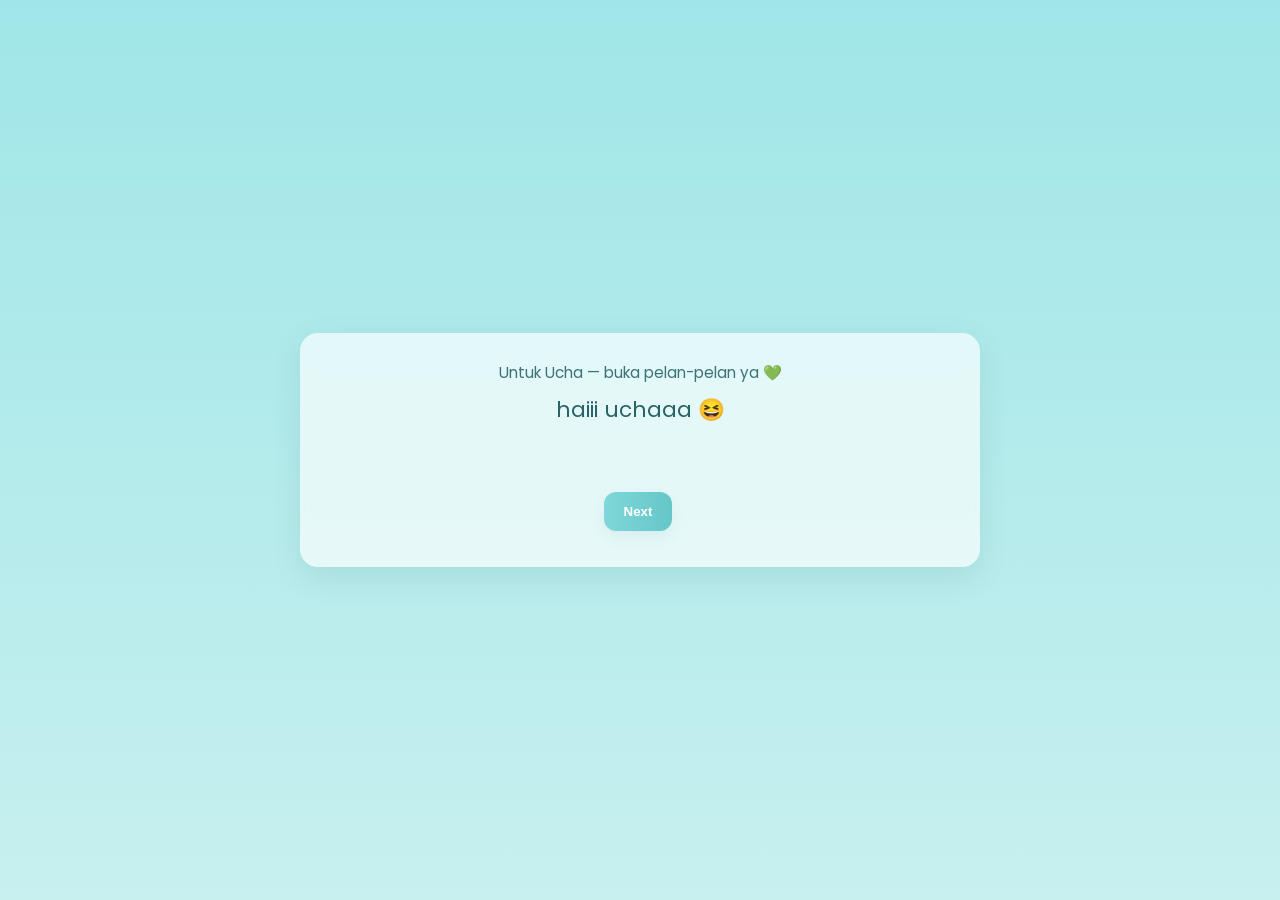
<file: index.html>
<!DOCTYPE html>
<html lang="id">
<head>
    <meta charset="UTF-8" />
    <meta name="viewport" content="width=device-width,initial-scale=1" />
    <title>Untuk Ucha 💚</title>

    <!-- Font -->
    <link href="https://fonts.googleapis.com/css2?family=Poppins:wght@300;400;600&display=swap" rel="stylesheet">

    <style>
        :root{
            --toska-1: #a0e6e8; /* background */
            --toska-2: #7fd7d9; /* accent */
            --toska-3: #2b6468; /* dark contrast */
            --muted: #f7fffe;
            --pink: #ff8ec7;
        }

        /* Basic layout */
        *{box-sizing: border-box; -webkit-tap-highlight-color: transparent;}
        body{
            margin:0;
            font-family: 'Poppins', sans-serif;
            background: linear-gradient(180deg, var(--toska-1) 0%, #c7f0ef 100%);
            color: var(--toska-3);
            min-height:100vh;
            display:flex;
            align-items:center;
            justify-content:center;
            padding:24px;
            overflow-x:hidden;
        }

        #container{
            width:100%;
            max-width:680px;
            background: rgba(255,255,255,0.65);
            border-radius:18px;
            padding:28px;
            box-shadow: 0 10px 30px rgba(43,100,104,0.12);
            backdrop-filter: blur(6px);
            text-align:center;
            position:relative;
        }

        /* Sparkle background small container */
        .intro-note{
            font-size:0.95rem;
            color:rgba(43,100,104,0.9);
            margin-bottom:10px;
        }

        #text{
            font-size:1.35rem;
            line-height:1.5;
            min-height:72px;
            margin-bottom:18px;
            white-space:pre-line;
            opacity:0;
            transition: opacity 0.45s ease;
        }

        .fade-in{ opacity:1 !important; }

        /* Buttons */
        .btn {
            display:inline-block;
            border:none;
            padding:12px 20px;
            border-radius:12px;
            font-weight:600;
            cursor:pointer;
            margin:8px 8px;
            box-shadow: 0 6px 14px rgba(43,100,104,0.08);
            user-select:none;
        }

        #nextBtn, #nextToPhoto {
            background: linear-gradient(90deg,var(--toska-2), #66c7c8);
            color: white;
        }

        #yesBtn{
            background: linear-gradient(90deg,#62d0c9,#2bb5ad);
            color:white;
        }

        #noBtn{
            background:#f3f7f7;
            color:var(--toska-3);
            border:1px solid rgba(43,100,104,0.06);
        }

        /* Confetti squares */
        .confetti {
            position:fixed;
            width:10px;
            height:10px;
            top:-10px;
            z-index: 9999;
            opacity:0.95;
            border-radius:2px;
            transform-origin: center;
            animation: fall 3s linear forwards;
        }

        @keyframes fall {
            to { transform: translateY(110vh) rotate(720deg); opacity: 0.9; }
        }

        /* Love floating */
        .love {
            position:fixed;
            font-size:20px;
            animation: floatUp 2.6s ease-out forwards;
            z-index:9998;
            pointer-events:none;
            text-shadow: 0 2px 6px rgba(0,0,0,0.08);
        }
        @keyframes floatUp {
            from { opacity:1; transform: translateY(0) scale(1); }
            to   { opacity:0; transform: translateY(-140px) scale(1.3); }
        }

        /* Sparkle */
        .sparkle {
            position: fixed;
            width:6px;
            height:6px;
            background: rgba(212,255,255,0.95);
            border-radius:50%;
            z-index: 1;
            pointer-events: none;
            animation: sparkleAnim 2s linear forwards;
            box-shadow: 0 0 8px rgba(212,255,255,0.8);
        }
        @keyframes sparkleAnim {
            from { opacity:1; transform: scale(1); }
            to { opacity:0; transform: scale(3); }
        }

        /* Gallery grid */
        #gallery{
            display:none;
            margin-top:18px;
            text-align:left;
        }
        #gallery h3{
            margin:6px 0 12px;
            color:var(--toska-3);
        }
        .grid {
            display:grid;
            grid-template-columns: repeat(2, 1fr);
            gap:12px;
        }
        .photo{
            width:100%;
            display:block;
            border-radius:12px;
            box-shadow: 0 8px 20px rgba(43,100,104,0.08);
            transform: translateY(8px);
            opacity: 0;
            transition: all 450ms cubic-bezier(.2,.9,.2,1);
        }
        .photo.show{ transform: translateY(0); opacity:1; }

        /* Ending box */
        #ending{
            display:none;
            margin-top:20px;
            padding:18px;
            border-radius:12px;
            background: linear-gradient(180deg, rgba(255,255,255,0.85), rgba(255,255,255,0.6));
            box-shadow: 0 6px 18px rgba(43,100,104,0.06);
            text-align:center;
        }
        #ending h2{ color:var(--toska-3); margin:4px 0; }
        #ending p{ margin:8px 0 0; color: rgba(43,100,104,0.85); font-size:1.05rem; }

        /* responsive */
        @media (max-width:520px){
            #container{ padding:18px; border-radius:14px; }
            #text{ font-size:1.05rem; }
            .grid{ grid-template-columns: 1fr; }
        }
    </style>
</head>
<body>

<!-- Musik (letakkan bad.mp3 di folder yang sama) -->
<audio id="bgm" loop>
    <source src="bad.mp3" type="audio/mpeg">
</audio>

<div id="container" role="main" aria-labelledby="title">
    <div class="intro-note">Untuk Ucha — buka pelan-pelan ya 💚</div>

    <div id="text" aria-live="polite"> </div>

    <div style="margin-top:8px;">
        <button id="nextBtn" class="btn">Next</button>

        <div id="choices" style="display:inline-block; vertical-align:middle;">
            <button id="yesBtn" class="btn" style="display:none;">Boleh 😊</button>
            <button id="noBtn" class="btn" style="display:none;">Nggak :(</button>
        </div>

        <button id="nextToPhoto" class="btn" style="display:none;">Next ➜</button>
    </div>

    <!-- GALERI (grid) -->
    <div id="gallery" aria-hidden="true">
        <h3>Foto-foto kita 😳💗</h3>
        <div class="grid">
            <img src="foto 3.jpg" alt="Foto kita 1" class="photo" id="p1">
            <img src="foto 4.jpg" alt="Foto kita 2" class="photo" id="p2">
            <img src="foto 5.jpg" alt="Foto kita 3" class="photo" id="p3">
            <img src="foto 1.jpg" alt="Foto kita 4" class="photo" id="p4">
            <img src="foto 2.jpg" alt="Foto kita 5" class="photo" id="p5">
            <img src="foto 6.jpg" alt="Foto kita 6" class="photo" id="p6">
            <img src="foto 7.jpg" alt="Foto kita 7" class="photo" id="p7">
            <!-- bisa ditambah lagi -->
        </div>
    </div>

    <!-- ENDING PAGE -->
    <div id="ending" aria-hidden="true">
        <h2>Terima kasih ya, Ucha 💚</h2>
        <p>
            Aku ngga percaya bisa sampai ke tahap ini, Kaya duluu tuh
            aku cuma bisa mandangin kamu dari instagram,
            Like foto kamuu,terus berharap bisa ketemu kamu di kampus..
            tapii
            Akhirnya aku bisa sampai dititik dimana aku akhirnya bisa
            milikin kamu hehehe, Uchaa aku sayang banget sama kamu,
            aku mau nunjukin ke kamu bahwa ngga semua cowo bercanda
            sama kamu, Ada juga cowo yang bener bener sayang dan
            ingin milikin kamu sepenuhnya, Pengen ngeliat senyum kamu,
            Bahagianya kamu, Dan mengisi hari hari kamu, Mau itu kamu
            pas sedih ataupun pas bahagia, Uchaa makasii yaa udah nerima
            aku jadi pacar kamu, Aku berharap kedepannya kita bisa sama
            sama menjalani hubungan ini dengan hal yang positif, Saling
            support satu sama lain, Dan yang paling penting komunikasi,
            Uchaa makasiii banyak udah nerima aku, Aku harap kita bisa
            terus saling bersama yaaa hingga nanti ehem... hehehehehe
            Btw coba tanya adif, Masa dia ngga mau ngasih kamu sesuatu
            gitu??
        </p>
    </div>
</div>

<script>
/* ========= Content & State ========= */
const messages = [
    "Halo, Ucha... 😊",
    "Aku udah mikir lama buat bikin ini khusus buat kamu.",
    "Ada hal yang pengen aku bilang dengan serius tapi juga deg-degan.",
    "Ucha... aku suka sama kamu.",
    "Mau jadi pacarku? 💚"
];

let index = 0;
let noCount = 0;

const textEl = document.getElementById("text");
const nextBtn = document.getElementById("nextBtn");
const choices = document.getElementById("choices");
const yesBtn = document.getElementById("yesBtn");
const noBtn = document.getElementById("noBtn");
const nextToPhoto = document.getElementById("nextToPhoto");
const bgm = document.getElementById("bgm");
const gallery = document.getElementById("gallery");
const ending = document.getElementById("ending");
const photos = [document.getElementById("p1"), document.getElementById("p2"), document.getElementById("p3"), document.getElementById("p1"),document.getElementById("p2"), document.getElementById("p5"),document.getElementById("p6"),document.getElementById("p7")];

/* initial micro-opening that blends original lines (option C: gabungkan) */
document.addEventListener("DOMContentLoaded", () => {
    // sparkle intro
    sparkleIntro();

    // show initial friendly lines in sequence, using typewriter
    textEl.textContent = "haiii uchaaa 😆";
    setTimeout(() => {
        textEl.classList.add("fade-in");
    }, 80);

    setTimeout(() => {
        textEl.classList.remove("fade-in");
        setTimeout(() => {
            typeWriter("akhirnyaaa hehehehe\nkamu udah siap belum niii😳🔥");
        }, 300);
    }, 2000);
});

/* ========= Typewriter ========= */
function typeWriter(content, i = 0) {
    // show with typing animation
    textEl.classList.remove("fade-in");
    let localIndex = 0;
    textEl.textContent = "";
    function step() {
        if (localIndex <= content.length) {
            textEl.textContent = content.slice(0, localIndex);
            localIndex++;
            setTimeout(step, 28);
        } else {
            // show after typing
            textEl.classList.add("fade-in");
        }
    }
    step();
}

/* ========= Sparkle Intro ========= */
function sparkleIntro(){
    for (let i = 0; i < 22; i++){
        let s = document.createElement("div");
        s.className = "sparkle";
        s.style.left = Math.random() * 100 + "vw";
        s.style.top = Math.random() * 85 + "vh";
        s.style.opacity = (0.6 + Math.random()*0.6);
        document.body.appendChild(s);
        setTimeout(()=> s.remove(), 2000 + Math.random()*800);
    }
}

/* ========= Next flow (Mulai) ========= */
nextBtn.addEventListener("click", () => {
    // music fade in
    try {
        bgm.volume = 0;
        bgm.play().catch(()=>{}); // ignore play errors on some browsers
        let v = 0;
        const fade = setInterval(() => {
            if (v < 0.95) { v += 0.03; bgm.volume = Math.min(v,1); }
            else clearInterval(fade);
        }, 120);
    } catch(e){ /* ignore */ }

    // advance through messages array using typewriter
    if (index < messages.length) {
        typeWriter(messages[index]);
        index++;
    }

    // when finished showing last message, hide next and show choices
    if (index >= messages.length) {
        // small delay so last typewriter finishes
        setTimeout(() => {
            nextBtn.style.display = "none";
            yesBtn.style.display = "inline-block";
            noBtn.style.display = "inline-block";
            // accessibility focus on yes
            yesBtn.focus();
        }, 850);
    }
});

/* ========= YES flow ========= */
yesBtn.addEventListener("click", () => {
    startConfetti();
    spawnLove();
    loveExplosion(); // a burst of hearts near center

    // nice alert + nickname prompt (keeps it playful)
    setTimeout(() => {
        alert("Yeayyy! Makasiiii banyak Ucha, akhirnya jadian jugaaa!!! 💗🥳");
        let nickname = prompt("Sekarang kita udah jadian nih... ❤️\nUcha mau kita pake sebutan sayang apa?");
        if (nickname) {
            alert("Okeee! Mulai sekarang kita panggilannya: " + nickname + " 💕");
        } else {
            alert("Gapapa Cha, nanti kita cari bareng sebutannya 😆");
        }
    }, 450);

    // update text and show next button to gallery
    setTimeout(() => {
        typeWriter("Makasih banyak ya Cha… aku seneng banget 😭💗\nAku juga masukin foto-foto kita ❤️");
        yesBtn.style.display = "none";
        noBtn.style.display = "none";
        nextToPhoto.style.display = "inline-block";
    }, 900);
});

/* ========= Next to photo (show gallery) ========= */
nextToPhoto.addEventListener("click", () => {
    nextToPhoto.style.display = "none";
    // fade-in photos one by one
    gallery.style.display = "block";
    textEl.textContent = "Nih Cha, foto-foto kita 😳💗";
    textEl.classList.add("fade-in");

    // show photos with small delays for aesthetic
    photos.forEach((p, i) => {
        setTimeout(() => p.classList.add("show"), 250 + i * 250);
    });

    // after a while, hide gallery and show ending page
    setTimeout(() => {
        // leave gallery visible a bit, then show ending
        gallery.style.opacity = 1;
        setTimeout(() => {
            gallery.style.display = "none";
            ending.style.display = "block";
            // final sparkles for ending
            sparkleIntro();
            typeWriter("Akhirnya kita resmi ya, Cha... Aku janji bakal jagain kamu. 💚");
        }, 2800);
    }, 3500);
});

/* ========= NO button playful behavior ========= */
/* replace original click move with mouseover runaway for better UX */
noBtn.addEventListener("mouseover", () => {
    // move button to random place within container viewport
    const containerRect = document.getElementById("container").getBoundingClientRect();
    const btnW = noBtn.offsetWidth;
    const btnH = noBtn.offsetHeight;

    // compute random position inside container area
    const padding = 14;
    const maxLeft = Math.max(0, containerRect.width - btnW - padding);
    const maxTop = Math.max(0, containerRect.height - btnH - padding);

    const left = Math.random() * maxLeft;
    const top = Math.random() * maxTop;

    noBtn.style.position = "absolute";
    noBtn.style.left = (containerRect.left + left + window.scrollX - containerRect.left) + "px";
    noBtn.style.top = (containerRect.top + top - containerRect.top) + "px";
});

/* Also count clicks if somehow clicked */
noBtn.addEventListener("click", () => {
    noCount++;
    if (noCount >= 4) {
        noBtn.disabled = true;
        noBtn.textContent = "uchaa 😔";
        // gentle message after too many nos
        typeWriter("Hmm... gapapa Cha. Aku tetep sayang kamu kok. 😊");
    }
});

/* ========= Confetti ========= */
function startConfetti(){
    const colors = ["#ff8ec7", "#ffd6e7", "#66c7c8", "#b2fff7", "#8fe6d6", "#f9f3ff"];
    for (let i=0; i<70; i++){
        const c = document.createElement("div");
        c.className = "confetti";
        c.style.left = Math.random()*100 + "vw";
        c.style.background = colors[Math.floor(Math.random()*colors.length)];
        c.style.width = (6 + Math.random()*10) + "px";
        c.style.height = (6 + Math.random()*10) + "px";
        c.style.transform = `rotate(${Math.random()*360}deg)`;
        document.body.appendChild(c);
        setTimeout(()=> c.remove(), 3000 + Math.random()*800);
    }
}

/* ========= Love floating ========= */
function spawnLove(){
    for (let i=0; i<18; i++){
        const h = document.createElement("div");
        h.className = "love";
        h.textContent = "💚";
        // spawn near bottom area, random x
        h.style.left = Math.random()*85 + "vw";
        h.style.top = (58 + Math.random()*30) + "vh";
        h.style.fontSize = (16 + Math.random()*18) + "px";
        document.body.appendChild(h);
        setTimeout(()=> h.remove(), 2600);
    }
}

/* small love explosion near center for YES click */
function loveExplosion(){
    const cx = window.innerWidth/2;
    const cy = window.innerHeight/2 - 40;
    for (let i=0;i<22;i++){
        const d = document.createElement("div");
        d.className = "love";
        d.textContent = (i%2===0) ? "💗" : "💚";
        d.style.left = (cx + (Math.random()*160 - 80)) + "px";
        d.style.top = (cy + (Math.random()*80 - 40)) + "px";
        d.style.fontSize = (12 + Math.random()*20) + "px";
        // shorter float for explosion
        d.style.animationDuration = (1.6 + Math.random()*1) + "s";
        document.body.appendChild(d);
        setTimeout(()=> d.remove(), 1800 + Math.random()*1000);
    }
}

/* ========= Accessibility: allow keyboard to progress ========= */
document.addEventListener("keydown", (e) => {
    if (e.key === "Enter" || e.key === " ") {
        // if start button visible, trigger it
        if (nextBtn.style.display !== "none") {
            nextBtn.click();
        } else if (yesBtn.style.display !== "none") {
            yesBtn.focus();
        }
    }
});
</script>
</body>
</html>
</file>
